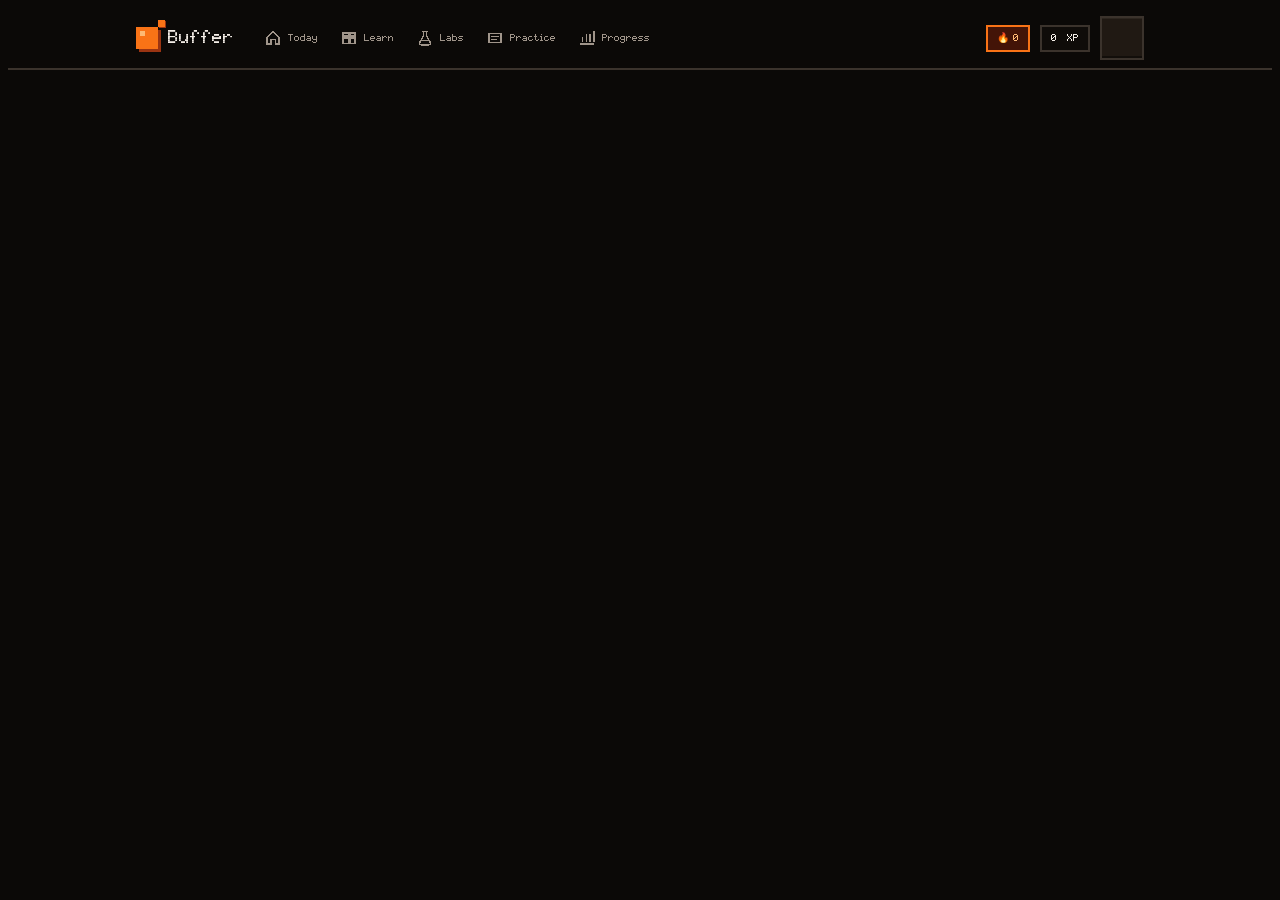
<file: dev/src/shell.html>
<!doctype html>
<meta charset="utf-8">
<meta name="viewport" content="width=device-width,initial-scale=1,viewport-fit=cover">
<title>Buffer Blood Gas Trainer</title>
<script>/* 5.0 (D24): set skin and theme before first paint; applyTheme() repeats this after boot */(function(){var r=document.documentElement,s={};try{s=JSON.parse(localStorage.getItem('buffer.v1')||'{}')||{};}catch(e){}var t=s.theme||'dark';r.setAttribute('data-skin',s.skin==='clinical'?'clinical':'pixel');if(t!=='auto')r.setAttribute('data-theme',t);})();</script>
<script>document.documentElement.lang='en-GB'</script>
<meta name="claude:viewport-fit-sides" content="cover">
<meta name="theme-color" content="#F26A1B">
<link rel="preconnect" href="https://fonts.googleapis.com">
<link rel="preconnect" href="https://fonts.gstatic.com" crossorigin>
<link rel="stylesheet" href="https://fonts.googleapis.com/css2?family=Atkinson+Hyperlegible:ital,wght@0,400;0,700;1,400&family=JetBrains+Mono:wght@500;700&display=swap" media="print" onload="this.media='all'">
<style>
@font-face{font-family:"Orange Pixel";src:url([data-uri]) format("woff");font-weight:400;font-style:normal;font-display:block}

/* Buffer 4 · the Citrus family pixel look (sibling of Kumquat 6 / Mephisto / Orange). Layout: phone = slim top bar + content + 5-tab bottom bar; desktop = top tabs, 1040px column. Palette: pith (pale cream) light / peel (dark ink) dark, orange accent. Display: Orange Pixel bitmap font for headings, numbers, eyebrows and nav; body Atkinson Hyperlegible; mono JetBrains (analyser printout). */
:root{
  --bg:#F3EBDD; --surface:#FBF6EC; --surface-2:#EDE3D0; --surface-3:#E4D8C2; --raise:#FFFDF8; --ink:#1A140E; --fg:#1A140E; --fg2:#3D3328; --muted:#64584B; --line:#CDBFA8; --line-2:#B8A88E;
  /* a11y (D27): --focus ring ≥3:1 on every surface, --field-line input borders ≥3:1, --on-sig text on good/warn/bad fills, --rb-acc accent on the inverted round bar */
  --focus:#B9480A; --field-line:#85786A; --on-sig:#FFFFFF; --rb-acc:#F26A1B;
  --accent:#F26A1B; --accent-2:#D9560C; --accent-ink:#9E3D06; --accent-ink2:#8F3706; --accent-soft:#FBDFC8; --accent-tint:#F9EBDC; --on-accent:#1A0D04; --deep:#9A3412; --hi:#FDBA74;
  --cool:#2F64B5; --cool-soft:#DCE6F8; --good:#256B42; --good-soft:#D8EEDF; --bad:#B3261E; --bad-soft:#F6D9D5; --warn:#7F4F00; --warn-soft:#F6E7C4; --null:#A89C8A;
  --paper:#FFFBF2; --paper-ink:#2A2622; --paper-line:#E2D3BC;
  --b1:#D2452F; --b2:#2F6FD2; --b3:#8A5A2B; --b4:#B07A1B; --b5:#1F8C86; --b6:#6B55C9; --b5-soft:#D9F1EF; --b-acid:#C43B2E; --b-base:#2F6FD2; --rbc:#F2C1B5; --rbc-edge:#C2513A; --h-rest:#F2D3C6;
  --w-chem:#B7791F; --w-phys:#2F64B5; --w-cell:#7A4FB5; --w-gas:#1F7A8C; --w-kid:#2E7D4F; --w-samp:#75685A; --w-dis:#F26A1B; --w-clin:#B3261E;
  --bev:rgba(255,255,255,.75); --bevd:rgba(60,40,20,.14);
  --px:"Orange Pixel",ui-monospace,Menlo,monospace;
  --f-display:var(--px); --f-body:"Atkinson Hyperlegible",system-ui,-apple-system,sans-serif; --f-mono:"JetBrains Mono",ui-monospace,Menlo,monospace;
  --shadow:0 1px 0 var(--bevd);
}
@media (prefers-color-scheme: dark){:root:not([data-theme="light"]){
  --bg:#0B0907; --surface:#16110D; --surface-2:#0F0C09; --surface-3:#231B14; --raise:#201913; --ink:#F3EDE6; --fg:#F3EDE6; --fg2:#DCD2C7; --muted:#A0958A; --line:#3B332C; --line-2:#4D4339;
  --accent:#F97316; --accent-2:#FB923C; --accent-ink:#FDBA74; --accent-ink2:#FDD3A6; --accent-soft:#431407; --accent-tint:#2A1407; --on-accent:#0B0907; --deep:#9A3412; --hi:#FDBA74;
  --cool:#79A6F2; --cool-soft:#1A2A4A; --good:#84CC16; --good-soft:#1C2A0B; --bad:#FF5F4F; --bad-soft:#3F0806; --warn:#E3B860; --warn-soft:#33270B; --null:#5A5047;
  --paper:#1E1813; --paper-ink:#F0E6D8; --paper-line:#3E342A;
  --b1:#FF6B55; --b2:#6AA0FF; --b3:#C9925A; --b4:#E0B24F; --b5:#43C4BC; --b6:#A28FFF; --b5-soft:#163A37; --b-acid:#E8574A; --b-base:#4F88E8; --rbc:#6A3328; --rbc-edge:#E08A74; --h-rest:#4A2C24;
  --w-chem:#E3B860; --w-phys:#79A6F2; --w-cell:#B99BF0; --w-gas:#5CB6C6; --w-kid:#84CC16; --w-samp:#A0958A; --w-dis:#F97316; --w-clin:#FF5F4F;
  --bev:rgba(255,237,213,.06); --bevd:rgba(0,0,0,.45); color-scheme:dark;
  --focus:#F97316; --field-line:#7A6D5E; --on-sig:#0B0907; --rb-acc:#9A3412}}
:root[data-theme="dark"]{
  --bg:#0B0907; --surface:#16110D; --surface-2:#0F0C09; --surface-3:#231B14; --raise:#201913; --ink:#F3EDE6; --fg:#F3EDE6; --fg2:#DCD2C7; --muted:#A0958A; --line:#3B332C; --line-2:#4D4339;
  --accent:#F97316; --accent-2:#FB923C; --accent-ink:#FDBA74; --accent-ink2:#FDD3A6; --accent-soft:#431407; --accent-tint:#2A1407; --on-accent:#0B0907; --deep:#9A3412; --hi:#FDBA74;
  --cool:#79A6F2; --cool-soft:#1A2A4A; --good:#84CC16; --good-soft:#1C2A0B; --bad:#FF5F4F; --bad-soft:#3F0806; --warn:#E3B860; --warn-soft:#33270B; --null:#5A5047;
  --paper:#1E1813; --paper-ink:#F0E6D8; --paper-line:#3E342A;
  --b1:#FF6B55; --b2:#6AA0FF; --b3:#C9925A; --b4:#E0B24F; --b5:#43C4BC; --b6:#A28FFF; --b5-soft:#163A37; --b-acid:#E8574A; --b-base:#4F88E8; --rbc:#6A3328; --rbc-edge:#E08A74; --h-rest:#4A2C24;
  --w-chem:#E3B860; --w-phys:#79A6F2; --w-cell:#B99BF0; --w-gas:#5CB6C6; --w-kid:#84CC16; --w-samp:#A0958A; --w-dis:#F97316; --w-clin:#FF5F4F;
  --bev:rgba(255,237,213,.06); --bevd:rgba(0,0,0,.45); color-scheme:dark;
  --focus:#F97316; --field-line:#7A6D5E; --on-sig:#0B0907; --rb-acc:#9A3412}
*{box-sizing:border-box;border-radius:0!important}
.round,.web-n circle,input[type=radio]{border-radius:50%!important}
[hidden]{display:none!important}
html{-webkit-text-size-adjust:100%}
body{background:var(--bg);color:var(--ink);font-family:var(--f-body);font-size:1rem;line-height:1.5;-webkit-font-smoothing:antialiased}
body::before{content:"";position:fixed;inset:0 0 auto;height:env(safe-area-inset-top,0px);z-index:30;background:var(--bg)}
h1,h2,h3,h4{font-family:var(--px);font-weight:400;line-height:1.25;margin:0;letter-spacing:0;font-synthesis:none;-webkit-font-smoothing:none;text-wrap:balance}
h1{font-size:24px}h2{font-size:18px}h3{font-size:14px}
p{margin:0}a{color:var(--accent-ink)}
button,input,select,textarea{font:inherit;color:inherit}
button{cursor:pointer;-webkit-tap-highlight-color:transparent}
:focus-visible{outline:3px solid var(--focus);outline-offset:2px}
.num,.px{font-family:var(--px);font-variant-numeric:tabular-nums;font-weight:400;-webkit-font-smoothing:none}
.mono{font-family:var(--f-mono)}
.eyebrow{font-family:var(--px);font-size:10px;letter-spacing:0;text-transform:uppercase;color:var(--accent-ink);font-weight:400;-webkit-font-smoothing:none}
.muted{color:var(--muted)}
.note{font-size:.86rem;color:var(--muted);max-width:75ch;margin:0}
.wrap{max-width:1040px;margin:0 auto;padding-left:max(16px,env(safe-area-inset-left,0px));padding-right:max(16px,env(safe-area-inset-right,0px))}
/* notched bevelled card */
.card{background:var(--surface);border:2px solid var(--line);box-shadow:inset 2px 2px 0 var(--bev),inset -2px -2px 0 var(--bevd);padding:16px;min-width:0;--n:3px;clip-path:polygon(0 var(--n),var(--n) var(--n),var(--n) 0,calc(100% - var(--n)) 0,calc(100% - var(--n)) var(--n),100% var(--n),100% calc(100% - var(--n)),calc(100% - var(--n)) calc(100% - var(--n)),calc(100% - var(--n)) 100%,var(--n) 100%,var(--n) calc(100% - var(--n)),0 calc(100% - var(--n)))}
.card.tint{background:var(--accent-tint)}
.card.raised{border-color:var(--accent);box-shadow:5px 5px 0 var(--deep);clip-path:none}
/* header */
header.top{position:sticky;top:env(safe-area-inset-top,0px);z-index:20;background:var(--bg);border-bottom:2px solid var(--line)}
.hrow{display:flex;align-items:center;gap:10px;padding-block:8px}
.brand{display:flex;align-items:center;gap:10px;background:none;border:0;padding:0;font-family:var(--px);font-size:18px;color:var(--ink);-webkit-font-smoothing:none}
.brand .bub{position:relative;width:22px;height:22px;background:var(--accent);box-shadow:3px 3px 0 var(--deep)}
.brand .bub::before{content:"";position:absolute;left:4px;top:4px;width:5px;height:5px;background:var(--hi)}
.brand .bub::after{content:"";position:absolute;right:-7px;top:-7px;width:7px;height:7px;background:var(--accent);box-shadow:1px 1px 0 var(--deep)}
nav.tabs{display:flex;gap:2px;margin-left:10px}
nav.tabs button{border:0;background:none;font-family:var(--px);font-size:10px;padding:8px 10px;color:var(--muted);display:flex;align-items:center;gap:6px;-webkit-font-smoothing:none}
nav.tabs button svg{width:18px;height:18px;fill:none;stroke:currentColor;stroke-width:2;stroke-linecap:square;shape-rendering:crispEdges}
nav.tabs button[aria-current="page"]{background:var(--accent-soft);color:var(--accent-ink);box-shadow:inset 0 3px 0 var(--accent)}
nav.tabs button:hover:not([aria-current="page"]){color:var(--ink)}
.spacer{flex:1}
.chip{display:inline-flex;align-items:center;gap:6px;padding:4px 9px;font-family:var(--px);font-size:10px;background:var(--surface-2);border:2px solid var(--line);white-space:nowrap;color:var(--ink);-webkit-font-smoothing:none}
.chip.hot,.chip.acc{background:var(--accent-soft);border-color:var(--accent);color:var(--accent-ink)}
.chip.good{background:var(--good-soft);border-color:var(--good);color:var(--good)}
.chip.bad{background:var(--bad-soft);border-color:var(--bad);color:var(--bad)}
.iconbtn{display:grid;place-items:center;width:38px;height:38px;border:2px solid var(--line);background:var(--raise);color:var(--ink);box-shadow:inset 0 -2px 0 var(--bevd),inset 0 1px 0 var(--bev)}
.iconbtn svg{width:18px;height:18px}
.iconbtn[aria-current="page"]{background:var(--accent);color:var(--on-accent);border-color:var(--accent)}
@media (max-width:760px){
  nav.tabs{position:fixed;left:0;right:0;bottom:0;margin:0;z-index:25;background:var(--bg);border-top:2px solid var(--line);display:grid;grid-template-columns:repeat(5,1fr);padding:4px max(6px,env(safe-area-inset-right,0px)) calc(4px + env(safe-area-inset-bottom,0px)) max(6px,env(safe-area-inset-left,0px))}
  nav.tabs button{flex-direction:column;gap:3px;text-align:center;padding:7px 2px;font-size:9px;justify-content:center}
  nav.tabs button svg{width:22px;height:22px}
  main{padding-bottom:calc(92px + env(safe-area-inset-bottom,0px))!important}
  body.insession nav.tabs{display:none}
  body.insession main{padding-bottom:calc(30px + env(safe-area-inset-bottom,0px))!important}
  #roundbar{bottom:calc(64px + env(safe-area-inset-bottom,0px))}
  body.insession #roundbar{bottom:0}
  .hrow .chip.xp{display:none}
}
main{padding-block:18px 90px}
section.view{display:flex;flex-direction:column;gap:16px;animation:fadein .18s steps(3)}
@keyframes fadein{from{opacity:0;transform:translateY(4px)}to{opacity:1;transform:none}}
/* buttons */
.btn{display:inline-flex;align-items:center;justify-content:center;gap:8px;padding:10px 16px;font-weight:700;border:2px solid var(--line);background:var(--raise);text-decoration:none;box-shadow:inset 0 -2px 0 var(--bevd),inset 0 1px 0 var(--bev);min-height:44px;color:var(--ink);transition:transform .06s;font-size:.95rem}
.btn:active{transform:translateY(1px)}
.btn.primary{background:var(--accent);border:0;color:var(--on-accent);box-shadow:inset 0 2px 0 var(--hi),inset 0 -3px 0 var(--deep);font-family:var(--px);font-size:12px;-webkit-font-smoothing:none}
.btn.primary:active{box-shadow:inset 0 3px 0 var(--deep)}
.btn.ghost{background:var(--raise)}
.btn.quiet{background:transparent;border-color:transparent;box-shadow:none;color:var(--muted)}
.btn.small{padding:6px 11px;font-size:.86rem;min-height:36px}
.btn.primary.small{font-size:10px}
.btn.big{padding:14px 20px;font-size:13px;min-height:52px}
.btn.danger{color:var(--bad);border-color:var(--bad)}
.btn[disabled]{opacity:.45;cursor:not-allowed;transform:none}
.btn svg{width:18px;height:18px;flex:none}
.btnrow,.row{display:flex;gap:10px;flex-wrap:wrap;align-items:center}
.linkbtn{border:0;background:none;padding:0;color:var(--accent-ink);text-decoration:underline;font:inherit}
.seg{display:inline-flex;gap:0;border:2px solid var(--field-line);background:var(--surface-2);flex-wrap:wrap}
.seg button{border:0;background:none;padding:7px 12px;font-family:var(--px);font-size:10px;color:var(--muted);-webkit-font-smoothing:none}
.seg button[aria-pressed="true"]{background:var(--accent);color:var(--on-accent)}
.grid2{display:grid;grid-template-columns:repeat(2,minmax(0,1fr));gap:14px}
@media (max-width:860px){.grid2{grid-template-columns:minmax(0,1fr)}}
.view-head{display:flex;justify-content:space-between;align-items:flex-end;gap:14px;flex-wrap:wrap}
.view-head .ph{display:flex;flex-direction:column;gap:6px;min-width:0}
.view-head p{color:var(--muted);max-width:62ch}
/* today */
.lvlpill{display:flex;align-items:center;gap:12px;background:var(--surface);border:2px solid var(--line);padding:10px 14px;min-width:230px}
.lvlpill>.num{font-size:22px;color:var(--accent)}
.lvlpill>div{flex:1;display:flex;flex-direction:column;gap:5px}
.lvlpill b{font-family:var(--px);font-weight:400;font-size:12px}
.lvlpill small{color:var(--muted);font-size:10px;font-family:var(--px)}
.xpbar{height:8px;background:var(--surface-2);border:1px solid var(--line);overflow:hidden}
.xpbar i{display:block;height:100%;background:var(--accent);transition:width .6s}
.hero{background:var(--surface);border:2px solid var(--accent);box-shadow:6px 6px 0 var(--deep);padding:18px;display:flex;flex-direction:column;gap:12px}
.hero .eyebrow.tag{display:inline-block;align-self:flex-start;background:var(--accent);color:var(--on-accent);padding:4px 8px 3px}
.hero h2{font-size:20px}
.hero-legs{margin:0;padding:0;list-style:none;display:grid;grid-template-columns:repeat(auto-fit,minmax(220px,1fr));gap:4px 16px;counter-reset:leg}
.hero-legs li{display:flex;justify-content:space-between;gap:8px;font-size:.92rem;padding:4px 0;border-bottom:1px dashed var(--line);counter-increment:leg}
.hero-legs li::before{content:counter(leg,decimal-leading-zero);font-family:var(--px);font-size:10px;color:var(--accent);margin-right:8px;padding-top:3px}
.hero-legs li span{flex:1}.hero-legs small{color:var(--muted)}
.hero-legs li.done span{text-decoration:line-through;color:var(--muted)}
.due{display:flex;align-items:center;gap:12px;background:var(--accent-tint);border:2px solid var(--accent-soft);padding:12px 16px;flex-wrap:wrap}
.due p{flex:1;min-width:180px}
.quick{display:grid;grid-template-columns:repeat(4,1fr);gap:10px}
@media (max-width:560px){.quick{grid-template-columns:repeat(2,1fr)}}
.qk{display:flex;flex-direction:column;align-items:flex-start;gap:2px;text-align:left;padding:12px;border:2px solid var(--line);background:var(--surface);color:inherit;box-shadow:inset 2px 2px 0 var(--bev),inset -2px -2px 0 var(--bevd)}
.qk:hover{border-color:var(--accent)}
.qk b{font-family:var(--px);color:var(--accent);font-size:16px;font-weight:400;-webkit-font-smoothing:none}
.qk span{font-weight:700}.qk small{color:var(--muted);font-size:.78rem}
.hook{display:flex;gap:14px;align-items:flex-start;background:var(--accent-soft);border:2px solid var(--accent);padding:14px 16px}
.hook .tag{font-family:var(--px);font-size:10px;color:var(--accent-ink);white-space:nowrap;padding-top:4px}
.hook p{font-size:1.02rem;font-weight:700}
.gotd{display:grid;grid-template-columns:minmax(0,1fr) minmax(0,1.2fr);gap:14px;align-items:start}
@media (max-width:700px){.gotd{grid-template-columns:minmax(0,1fr)}}
.citrus{display:flex;flex-direction:column;gap:8px}
/* tiles */
.tiles{display:grid;grid-template-columns:repeat(auto-fill,minmax(230px,1fr));gap:10px}
.tile{display:flex;gap:12px;align-items:flex-start;text-align:left;background:var(--surface);border:2px solid var(--line);padding:12px;box-shadow:inset 2px 2px 0 var(--bev),inset -2px -2px 0 var(--bevd);color:inherit;min-width:0}
button.tile:hover,a.tile:hover{border-color:var(--accent)}
.tile.on{border-color:var(--accent);background:var(--accent-tint)}
.mono-mark{flex:none;width:44px;height:44px;display:grid;place-items:center;font-family:var(--px);font-size:11px;background:var(--accent-soft);color:var(--accent-ink);border:2px solid var(--accent);-webkit-font-smoothing:none}
.mono-mark svg{width:22px;height:22px}
.tile b{display:block;font-family:var(--px);font-weight:400;font-size:12px;line-height:1.35;-webkit-font-smoothing:none}
.tile span.d{font-size:.85rem;color:var(--muted);line-height:1.35;display:block;margin-top:3px}
.tile small.meta{display:block;font-family:var(--px);font-size:9px;color:var(--accent-ink);margin-bottom:3px}
.shelf h2{font-size:15px;margin-bottom:10px;display:flex;align-items:baseline;gap:10px;flex-wrap:wrap}
.shelf h2 small{font-family:var(--f-body);font-size:.85rem;color:var(--muted)}
/* mastery */
.mast{display:grid;grid-template-columns:repeat(auto-fill,minmax(155px,1fr));gap:8px}
@media (max-width:520px){.mast{grid-template-columns:repeat(2,minmax(0,1fr))}}
.mt{display:flex;flex-direction:column;gap:5px;padding:9px 10px;background:var(--surface-2);border:2px solid var(--line);text-align:left;color:inherit}
.mt b{font-size:.85rem;line-height:1.25}
.mt .dots{display:flex;gap:3px}
.mt .dots i{height:6px;flex:1;background:var(--line)}
.mt .dots i.on{background:var(--accent)}
.mt small{font-family:var(--px);font-size:9px;color:var(--muted)}
.mt.due{border-color:var(--accent)}
.legend{display:flex;gap:14px;flex-wrap:wrap;font-family:var(--px);font-size:10px;color:var(--muted)}
/* learn */
.method6{display:grid;grid-template-columns:repeat(6,minmax(0,1fr));gap:6px;counter-reset:m}
.method6 div{padding:10px;background:var(--surface-2);border:2px solid var(--line);counter-increment:m;display:flex;flex-direction:column;gap:3px}
.method6 div::before{content:counter(m,decimal-leading-zero);font-family:var(--px);font-size:10px;color:var(--accent)}
.method6 b{font-family:var(--px);font-weight:400;font-size:11px}
.method6 span{font-size:.8rem;color:var(--muted);line-height:1.35}
@media (max-width:900px){.method6{grid-template-columns:repeat(3,minmax(0,1fr))}}
@media (max-width:480px){.method6{grid-template-columns:repeat(2,minmax(0,1fr))}}
.mlist{display:flex;flex-direction:column;gap:8px}
.mrow{background:var(--surface);border:2px solid var(--line)}
.mrow>button.mh{display:grid;grid-template-columns:44px minmax(0,1fr) auto 18px;gap:12px;align-items:center;width:100%;text-align:left;background:none;border:0;padding:12px 14px;color:inherit}
.mrow>button.mh:hover{background:var(--surface-2)}
.mrow .numk{font-family:var(--px);font-size:12px;color:var(--accent-ink);width:44px;height:44px;background:var(--accent-soft);border:2px solid var(--accent);display:grid;place-items:center}
.mrow.done .numk{background:var(--accent);color:var(--on-accent)}
.mrow h3{font-size:13px}
.mrow p{margin:3px 0 0;font-size:.85rem;color:var(--muted)}
.mrow .chev{color:var(--muted);transition:transform .15s}
.mrow[data-open="1"] .chev{transform:rotate(90deg)}
.mrow .prog{font-family:var(--px);font-size:10px;color:var(--muted);white-space:nowrap}
.llist{display:flex;flex-direction:column;border-top:2px solid var(--line)}
.llist button{display:grid;grid-template-columns:22px minmax(0,1fr) auto;gap:12px;align-items:center;text-align:left;background:none;border:0;border-bottom:1px dashed var(--line);padding:10px 14px 10px 70px;font-size:.95rem;color:inherit}
.llist button:last-child{border-bottom:0}
.llist button:hover{background:var(--surface-2)}
.llist .ck{width:20px;height:20px;border:2px solid var(--line-2);display:grid;place-items:center}
.llist .ck.on{background:var(--good);border-color:var(--good);color:var(--on-sig)}
.llist .ck svg{width:12px;height:12px}
.llist small{font-family:var(--px);font-size:9px;color:var(--muted)}
.bossrow{display:flex;gap:10px;align-items:center;flex-wrap:wrap;padding:10px 14px 12px 70px;border-top:1px dashed var(--line)}
@media (max-width:560px){.mrow>button.mh{grid-template-columns:38px minmax(0,1fr) 16px;gap:10px;padding:10px 12px}.mrow .prog{display:none}.mrow .numk{width:38px;height:38px}.llist button,.bossrow{padding-left:58px}}
/* lesson */
.crumbs{display:flex;align-items:center;gap:10px;flex-wrap:wrap}
.crumbs button{border:0;background:none;padding:0;color:var(--muted);font-weight:700}
.crumbs button:hover{color:var(--ink)}
.lprog{height:8px;background:var(--surface-2);border:1px solid var(--line)}
.lprog i{display:block;height:100%;background:var(--accent)}
.lhead{display:flex;flex-direction:column;gap:10px}
.lhead h1{font-size:clamp(20px,3vw,28px)}
.summary{font-size:1.08rem;line-height:1.55;max-width:65ch}
.lgrid{display:grid;grid-template-columns:minmax(0,1.5fr) minmax(0,1fr);gap:14px;align-items:start}
.lgrid > *{min-width:0}
@media (max-width:860px){.lgrid{grid-template-columns:minmax(0,1fr)}}
.prose{max-width:70ch;font-size:1rem;line-height:1.65}
.prose h3{font-size:13px;margin:22px 0 8px;color:var(--accent-ink)}
.prose h3:first-child{margin-top:0}
.prose p,.prose ul,.prose ol{margin:0 0 12px}
.prose ul{padding-left:20px}
.prose li{margin-bottom:5px}
.steps{padding-left:22px}
.steps li{margin-bottom:6px}
.eq{font:600 .95rem/1.5 var(--f-mono);background:var(--surface-2);border:2px solid var(--line);border-left:5px solid var(--accent);padding:10px 14px;margin:0 0 12px;overflow-x:auto}
.tw{overflow-x:auto;margin:0 0 14px;-webkit-overflow-scrolling:touch}
.tbl{border-collapse:collapse;width:100%;font-size:.92rem;min-width:420px}
.tbl th{text-align:left;font-family:var(--px);font-weight:400;font-size:9px;text-transform:uppercase;color:var(--muted);border-bottom:2px solid var(--line);padding:8px 10px 6px}
.tbl td{border-bottom:1px dashed var(--line);padding:8px 10px;vertical-align:top}
.tbl tr:last-child td{border-bottom:0}
.side{display:flex;flex-direction:column;gap:14px}
@media (min-width:861px){.side{position:sticky;top:calc(env(safe-area-inset-top,0px) + 70px)}}
.keys{display:flex;flex-direction:column;gap:6px;margin:0}
.keys div{display:flex;flex-direction:column;gap:2px;padding:8px 10px;background:var(--surface-2);border:2px solid var(--line)}
.keys dt{font-family:var(--px);font-size:9px;color:var(--muted)}
.keys dd{margin:0;font:600 .95rem var(--f-mono);font-variant-numeric:tabular-nums}
.pearl{background:var(--accent-soft);border-color:var(--accent)}
.pearl p{font-weight:700;font-size:1.02rem;line-height:1.45}
.pager{display:flex;justify-content:space-between;gap:10px;flex-wrap:wrap}
/* questions */
.qs{display:flex;flex-direction:column;gap:18px}
.qitem{display:flex;flex-direction:column;gap:10px}
.qitem>p:not(.why){font-weight:700}
.opts{display:grid;grid-template-columns:repeat(2,minmax(0,1fr));gap:8px}
.opts.done{grid-template-columns:minmax(0,1fr)}
.opt{position:relative;display:flex;gap:10px;align-items:center;text-align:left;border:2px solid var(--line);background:var(--raise);padding:11px 13px;font-size:.96rem;min-width:0;color:var(--ink);box-shadow:inset 0 -2px 0 var(--bevd);transition:transform .06s}
.opt kbd{font-family:var(--px);font-size:9px;border:2px solid var(--line);padding:2px 5px;color:var(--muted);background:var(--surface-2);flex:none}
.opt span{min-width:0;overflow-wrap:anywhere}
.opt:hover:not([disabled]){border-color:var(--accent)}
.opt:active:not([disabled]){transform:translateY(1px)}
.opt.right{border-color:var(--good);background:var(--good-soft)}
.opt.wrong{border-color:var(--bad);background:var(--bad-soft);animation:shake .25s steps(4)}
.opt.right kbd{color:var(--good);border-color:var(--good)}.opt.wrong kbd{color:var(--bad);border-color:var(--bad)}
.opt[disabled]{cursor:default}
.opt[disabled]:not(.right):not(.wrong){opacity:.6}
@keyframes shake{25%{transform:translateX(-3px)}75%{transform:translateX(3px)}}
.why{font-size:.94rem;padding:10px 12px;background:var(--surface-2);border:2px solid var(--line);border-left-width:5px;overflow-wrap:anywhere}
.why.ok{border-left-color:var(--good)}.why.no{border-left-color:var(--bad)}
@media (max-width:560px){.opts{grid-template-columns:minmax(0,1fr)}}
.autopsy{display:flex;gap:6px;flex-wrap:wrap;align-items:center}
.autopsy>span{font-family:var(--px);font-size:9px;color:var(--muted)}
.autopsy button{border:2px dashed var(--line-2);background:none;padding:5px 9px;font-size:.82rem;font-weight:700;color:var(--fg2)}
.autopsy button.on{border-style:solid;border-color:var(--accent);background:var(--accent-soft);color:var(--accent-ink)}
/* widgets */
.wcard{display:flex;flex-direction:column;gap:10px}
.wt{font-size:14px}
.wbox{display:flex;flex-direction:column;gap:14px}
.ctrls{display:grid;grid-template-columns:repeat(auto-fill,minmax(180px,1fr));gap:12px 18px}
.ctrl{display:flex;flex-direction:column;gap:6px;min-width:0}
.ctrl label{display:flex;justify-content:space-between;gap:8px;font-weight:700;font-size:.85rem;color:var(--fg2)}
.ctrl label output{font-family:var(--px);color:var(--accent-ink);font-size:12px;font-weight:400}
.ctrl select,.ctrl input[type=number],.ctrl input[type=text],textarea.inp,.inp{border:2px solid var(--field-line);background:var(--raise);padding:9px 11px;font:500 .95rem var(--f-mono);color:var(--ink);width:100%;min-width:0}
.ctrl input:focus,.ctrl select:focus,textarea.inp:focus,.inp:focus{border-color:var(--accent)}
.ctrl input:focus-visible,.ctrl select:focus-visible,textarea.inp:focus-visible,.inp:focus-visible,.fld input:focus-visible,.fld textarea:focus-visible,.srow select:focus-visible,.srow input:focus-visible{outline:3px solid var(--focus);outline-offset:1px}
input[type=range]{-webkit-appearance:none;appearance:none;width:100%;height:30px;background:transparent;cursor:pointer}
input[type=range]::-webkit-slider-runnable-track{height:8px;background:var(--surface-2);border:2px solid var(--field-line)}
input[type=range]::-moz-range-track{height:8px;background:var(--surface-2);border:2px solid var(--field-line)}
input[type=range]::-webkit-slider-thumb{-webkit-appearance:none;width:22px;height:22px;background:var(--accent);margin-top:-9px;border:2px solid var(--deep);box-shadow:2px 2px 0 var(--deep)}
input[type=range]::-moz-range-thumb{width:18px;height:18px;background:var(--accent);border:2px solid var(--deep)}
.readout{display:grid;grid-template-columns:repeat(auto-fill,minmax(120px,1fr));gap:8px}
.ro{padding:9px 11px;background:var(--surface-2);border:2px solid var(--line);min-width:0}
.ro.wide{grid-column:span 2}
.ro small{display:block;font-family:var(--px);font-size:9px;color:var(--muted);text-transform:uppercase}
.ro b{font-family:var(--px);font-weight:400;font-size:16px;font-variant-numeric:tabular-nums;overflow-wrap:anywhere;-webkit-font-smoothing:none}
.verdict-line{font-weight:700}
.cvwrap{min-width:0}
canvas{display:block;max-width:100%}
.tool{border:2px solid var(--line);background:var(--raise);padding:6px 10px;font-family:var(--px);font-size:10px;color:var(--ink);-webkit-font-smoothing:none}
.tool[aria-pressed="true"]{background:var(--accent);border-color:var(--accent);color:var(--on-accent)}
.look{list-style:none;margin:0;padding:0;display:flex;flex-direction:column;gap:6px;counter-reset:lk}
.look li{display:grid;grid-template-columns:24px 1fr;gap:8px;line-height:1.45;counter-increment:lk;font-size:.92rem}
.look li::before{content:counter(lk);font-family:var(--px);font-size:10px;line-height:20px;text-align:center;width:20px;height:20px;background:var(--accent-soft);color:var(--accent-ink);border:1px solid var(--accent)}
.labgrid{display:grid;grid-template-columns:repeat(auto-fill,minmax(min(100%,500px),1fr));gap:14px}
.mlegend{display:flex;flex-wrap:wrap;gap:6px 12px;margin-top:8px;font-family:var(--px);font-size:9px;color:var(--muted)}
.mlegend span{display:inline-flex;align-items:center;gap:5px}
.mlegend i{width:10px;height:10px;opacity:.6}
/* analyser printout */
.slip{background:var(--paper);color:var(--paper-ink);border:2px solid var(--paper-line);padding:14px 16px 12px;font:500 .9rem/1.5 var(--f-mono);font-variant-numeric:tabular-nums;position:relative;box-shadow:3px 3px 0 var(--bevd)}
.slip::after{content:"";position:absolute;left:0;right:0;bottom:-8px;height:6px;background:linear-gradient(90deg,var(--paper) 50%,transparent 50%) 0 0/12px 6px repeat-x}
.slip .sh{display:flex;justify-content:space-between;gap:8px;font-family:var(--px);font-size:9px;text-transform:uppercase;border-bottom:2px dashed var(--paper-line);padding-bottom:6px;margin-bottom:6px;opacity:.9}
.slip table{width:100%;border-collapse:collapse}
.slip td{padding:1px 0}
.slip td:nth-child(2){text-align:right;font-weight:700}
.slip td:nth-child(3){padding-left:8px;opacity:.7;font-size:.78rem}
.slip td:nth-child(4){text-align:right;font-size:.72rem;opacity:.65;padding-left:6px}
.slip .fl{color:var(--bad);font-weight:700}
.slip .sep td{border-top:2px dashed var(--paper-line);padding-top:4px}
.slip.big{font-size:1.06rem}
.slip.ven{background-image:repeating-linear-gradient(135deg,transparent 0 14px,color-mix(in srgb,var(--b2) 7%,transparent) 14px 16px)}
/* session */
.sbar{position:sticky;top:calc(env(safe-area-inset-top,0px) + 56px);z-index:15;display:grid;grid-template-columns:auto minmax(0,1fr) auto;gap:12px;align-items:center;padding:8px 0;background:var(--bg)}
.sprog,.pips{display:flex;gap:3px;height:10px}
.sprog i,.pips i{flex:1;background:var(--surface-2);border:1px solid var(--line)}
.sprog i.k,.pips i.ok{background:var(--good);border-color:var(--good)}.sprog i.x,.pips i.no{background:var(--bad);border-color:var(--bad)}.sprog i.cur,.pips i.cur{background:var(--accent);border-color:var(--accent)}
.sbar .stxt{font-family:var(--px);font-size:10px;color:var(--muted);white-space:nowrap}
.sbar b{font-family:var(--px);font-size:11px;font-weight:400}
.dgrid{display:grid;grid-template-columns:minmax(0,.85fr) minmax(0,1.15fr);gap:14px;align-items:start}
.dgrid>*{min-width:0}
@media (max-width:860px){.dgrid{grid-template-columns:minmax(0,1fr)}}
@media (min-width:861px){.stick{position:sticky;top:calc(env(safe-area-inset-top,0px) + 110px)}}
.vig{font-size:1.04rem;line-height:1.5}
.qblock{display:flex;flex-direction:column;gap:10px}
.qblock h3{font-family:var(--f-body);font-weight:700;font-size:1rem;display:flex;gap:9px;align-items:baseline;-webkit-font-smoothing:antialiased}
.qn{font-family:var(--px);font-size:10px;line-height:20px;min-width:22px;height:22px;text-align:center;background:var(--accent-soft);color:var(--accent-ink);border:1px solid var(--accent);flex:none}
.qblock.done .qn{background:var(--good);color:var(--on-sig);border-color:var(--good)}.qblock.miss .qn{background:var(--bad);color:var(--on-sig);border-color:var(--bad)}
.hint{display:flex;gap:8px;align-items:flex-start;font-size:.9rem;padding:9px 12px;background:var(--warn-soft);border:2px solid var(--warn)}
.hint b{font-family:var(--px);font-size:9px;font-weight:400;color:var(--warn);white-space:nowrap;padding-top:3px}
.hintbtn{border:2px dashed var(--line-2);background:none;padding:5px 10px;font-family:var(--px);font-size:9px;color:var(--muted);align-self:flex-start}
.conf{display:flex;gap:8px;flex-wrap:wrap;align-items:center;font-family:var(--px);font-size:9px;color:var(--muted)}
.fb{display:flex;flex-direction:column;gap:12px;padding:16px;border:2px solid var(--line);background:var(--surface)}
.fb.ok{border-color:var(--good)}.fb.no{border-color:var(--bad)}
.verdict{display:flex;align-items:center;gap:10px;font-family:var(--px);font-size:14px;-webkit-font-smoothing:none}
.verdict i{width:28px;height:28px;display:grid;place-items:center;font-style:normal;font-family:var(--px);font-size:13px;color:var(--on-sig);flex:none}
.fb.ok .verdict i{background:var(--good)} .fb.no .verdict i{background:var(--bad)}
.stepl{list-style:none;margin:0;padding:0;display:flex;flex-direction:column;gap:6px}
.stepl li{display:grid;grid-template-columns:28px minmax(0,1fr);gap:4px 10px;padding:10px 12px;background:var(--surface-2);border:2px solid var(--line)}
.stepl li>i{grid-row:span 2;font-family:var(--px);font-size:11px;line-height:24px;font-style:normal;text-align:center;width:26px;height:26px;background:var(--line);color:var(--ink)}
.stepl li.ok>i{background:var(--good);color:var(--on-sig)}.stepl li.warn>i{background:var(--warn);color:var(--on-sig)}.stepl li.bad>i{background:var(--bad);color:var(--on-sig)}
/* not colour alone (D27): a mark after the step number, with a spoken word */
.stepl li.ok>i,.stepl li.warn>i,.stepl li.bad>i{width:auto;min-width:26px;padding:0 3px;white-space:nowrap}
.stepl li.ok>i::after{content:"✓"/" ok"}.stepl li.warn>i::after{content:"!"/" check"}.stepl li.bad>i::after{content:"✗"/" problem"}
.stepl li b{font-weight:700;font-size:.95rem}
.stepl li b small{font-family:var(--px);font-weight:400;font-size:9px;color:var(--muted);text-transform:uppercase;display:block}
.stepl li p{font-size:.88rem;color:var(--muted);overflow-wrap:anywhere}
.unsure{padding:10px 12px;background:var(--warn-soft);border:2px solid var(--warn)}
.causes{margin:0;padding-left:18px;display:flex;flex-direction:column;gap:4px;font-size:.92rem}
.bigread{font-family:var(--px);font-size:clamp(16px,2.4vw,22px);line-height:1.3;-webkit-font-smoothing:none}
.line{font:500 .82rem/1.5 var(--f-mono);background:var(--surface-2);border:2px solid var(--line);padding:10px 12px;overflow-wrap:anywhere}
.timer{font-family:var(--px);font-size:18px}
.rgrid{display:grid;grid-template-columns:minmax(0,1fr) minmax(0,1fr);gap:14px;align-items:start}
@media (max-width:760px){.rgrid{grid-template-columns:minmax(0,1fr)}}
.ropts{display:flex;flex-direction:column;gap:8px}
.ropts .opt{padding:14px;font-size:1rem}
.flash-ok{animation:fok .4s steps(4)}.flash-no{animation:fno .4s steps(4)}
@keyframes fok{from{box-shadow:0 0 0 5px var(--good)}to{box-shadow:0 0 0 0 transparent}}
@keyframes fno{from{box-shadow:0 0 0 5px var(--bad)}to{box-shadow:0 0 0 0 transparent}}
.fitgrid{display:grid;grid-template-columns:repeat(auto-fill,minmax(min(100%,240px),1fr));gap:10px}
.fitc{display:flex;flex-direction:column;gap:10px;padding:12px;text-align:left;color:inherit}
.fitc .slip{font-size:.8rem;padding:10px 10px 8px}
.fitc .slip td:nth-child(4){display:none}
.fitc:hover{border-color:var(--accent)}
.fitc.right{border-color:var(--good);background:var(--good-soft)}.fitc.wrong{border-color:var(--bad);background:var(--bad-soft)}
.gymq{font-family:var(--px);font-size:clamp(15px,2.6vw,20px);line-height:1.45;-webkit-font-smoothing:none}
/* summary */
.sumhead{display:grid;grid-template-columns:auto minmax(0,1fr);gap:20px;align-items:center}
.bigscore{display:grid;place-items:center;width:110px;height:110px;border:4px solid var(--accent);background:var(--accent-tint);box-shadow:5px 5px 0 var(--deep);text-align:center}
.bigscore b{font-family:var(--px);font-size:26px;font-weight:400;display:block}
.bigscore small{font-family:var(--px);font-size:10px;color:var(--muted)}
.stats{display:flex;gap:20px;flex-wrap:wrap}
.stats div{display:flex;flex-direction:column}
.stats b{font-family:var(--px);font-weight:400;font-size:18px;font-variant-numeric:tabular-nums}
.stats small{font-family:var(--px);font-size:9px;color:var(--muted);text-transform:uppercase}
.slips{display:flex;flex-direction:column;gap:7px}
.sb{display:grid;grid-template-columns:140px minmax(0,1fr) 44px 40px;gap:10px;align-items:center;font-size:.88rem}
.sb b{font-family:var(--px);font-weight:400;font-size:11px;text-align:right}.sb small{font-family:var(--px);font-size:9px;color:var(--muted);text-align:right}
.bar{height:10px;background:var(--surface-2);border:1px solid var(--line);overflow:hidden}
.bar i{display:block;height:100%;background:var(--accent);transition:width .5s}
@media (max-width:480px){.sb{grid-template-columns:100px minmax(0,1fr) 38px 30px}}
.caselist{display:flex;flex-direction:column;gap:5px}
.caselist div{display:grid;grid-template-columns:14px minmax(0,1fr) auto;gap:10px;align-items:center;font-size:.92rem;padding:7px 10px;background:var(--surface-2);border:1px solid var(--line)}
.caselist .d{width:10px;height:10px;background:var(--good)}.caselist .d.x{background:var(--bad)}
.caselist small{font-family:var(--px);font-size:9px;color:var(--muted)}
div.spark{display:flex;gap:3px;align-items:flex-end;height:44px}
div.spark i{flex:1;max-width:12px;background:var(--line)}
div.spark i.k{background:var(--good)}div.spark i.x{background:var(--bad)}
#confetti{position:fixed;inset:0;pointer-events:none;z-index:60;width:100%;height:100%}
/* interpret */
.igrid{display:grid;grid-template-columns:minmax(0,.9fr) minmax(0,1.1fr);gap:14px;align-items:start}
.igrid>*{min-width:0}
@media (max-width:900px){.igrid{grid-template-columns:minmax(0,1fr)}}
.fset{display:flex;flex-direction:column;gap:12px}
.fset h3{font-size:10px;color:var(--muted);text-transform:uppercase}
.ctrls.tight{grid-template-columns:repeat(auto-fill,minmax(112px,1fr));gap:10px 12px}
.ctrl input.filled{border-color:var(--accent);background:var(--accent-tint)}
textarea.inp{min-height:84px;font-size:.82rem;resize:vertical}
.refc{border-color:var(--accent);background:var(--accent-tint)}
details>summary{cursor:pointer;list-style:none}details>summary::-webkit-details-marker{display:none}
details>summary .eyebrow::after,details>summary.eyebrow::after{content:" ▸"}details[open]>summary .eyebrow::after,details[open]>summary.eyebrow::after{content:" ▾"}
.formulas .tbl td{font-size:.84rem}
/* settings */
.srow{display:flex;justify-content:space-between;align-items:center;gap:14px;flex-wrap:wrap;padding:12px 0;border-bottom:1px dashed var(--line)}
.srow:last-child{border-bottom:0}
.srow>div:first-child{display:flex;flex-direction:column;gap:2px;min-width:0;flex:1 1 220px}
.srow b{font-weight:700}
.srow span{font-size:.85rem;color:var(--muted)}
.srow select,.srow input[type=number],.srow input[type=text]{border:2px solid var(--field-line);background:var(--raise);padding:8px 10px;font:500 .9rem var(--f-mono);color:var(--ink);max-width:100%}
.srow .slide{flex:1 1 220px;display:flex;align-items:center;gap:10px}
.srow .slide output{font-family:var(--px);font-size:12px;color:var(--accent-ink);min-width:44px;text-align:right}
.res{display:grid;grid-template-columns:repeat(auto-fill,minmax(240px,1fr));gap:10px}
.res a{display:flex;flex-direction:column;gap:5px;text-decoration:none;color:var(--ink)}
.res a:hover{border-color:var(--accent)}
.res h3{font-size:12px}
.res p{font-size:.85rem;color:var(--muted)}
.res small{font-family:var(--px);font-size:9px;color:var(--accent-ink)}
textarea.copy{width:100%;min-height:90px;font:.75rem var(--f-mono);border:2px solid var(--line);background:var(--surface-2);color:var(--ink);padding:8px}
.g-status{display:flex;gap:12px;align-items:center;padding:12px;border:2px solid var(--line);background:var(--surface-2)}
.g-status.on{border-color:var(--good);background:var(--good-soft)}
.g-dot{width:12px;height:12px;background:var(--null);flex:none}
.g-status.on .g-dot{background:var(--good)}
.g-status b{display:block}.g-status small{color:var(--muted)}
.adv summary{font-family:var(--px);font-size:10px;color:var(--muted)}
/* concept web */
.web-wrap{padding:6px;overflow:auto}
.web-svg{width:100%;min-width:760px;height:auto;display:block;font-family:var(--f-body)}
.web-n{cursor:pointer}
.web-n.dim{opacity:.32}
.web-el{paint-order:stroke;stroke:var(--surface);stroke-width:4px}
.web-legend{display:flex;flex-wrap:wrap;gap:6px 14px;font-size:.82rem;margin-top:8px}
.web-legend i{display:inline-block;width:12px;height:12px;margin-right:5px;vertical-align:-1px}
.web-links{display:grid;grid-template-columns:repeat(auto-fill,minmax(210px,1fr));gap:6px;margin:8px 0}
.web-link{display:flex;flex-direction:column;align-items:flex-start;text-align:left;padding:8px 10px;border:2px solid var(--line);background:var(--surface-2);color:inherit}
.web-link b{font-family:var(--px);font-size:10px;font-weight:400}.web-link span{font-size:.8rem;color:var(--muted)}
.web-link:hover{border-color:var(--accent)}
/* teach + estimate + scenarios */
.tb-text{border:2px solid var(--field-line);background:var(--raise);padding:10px 12px;width:100%;font-family:var(--f-body);font-size:1rem;line-height:1.5;resize:vertical;min-height:140px;color:var(--ink)}
.tb-echo{white-space:pre-wrap;line-height:1.55;font-style:italic}
.tb-rub{display:flex;gap:12px;align-items:flex-start;padding:10px 12px;border:2px solid var(--line);background:var(--surface-2);cursor:pointer}
.tb-rub.on{border-color:var(--good);background:var(--good-soft)}
.tb-rub input{width:22px;height:22px;accent-color:var(--good);flex:none;margin-top:2px}
.est-track{position:relative;height:16px;background:var(--surface-2);border:2px solid var(--line)}
.est-track i{position:absolute;top:-6px;width:6px;height:24px;transform:translateX(-50%)}
.est-you{background:var(--accent)}.est-ans{background:var(--good)}.est-band{position:absolute;top:0;bottom:0;background:var(--good-soft)}
.est-lab{display:flex;justify-content:space-between;font-family:var(--px);font-size:10px;color:var(--muted);margin-top:6px}
.headline{font-size:1.1rem;line-height:1.5}
.ask{font-family:var(--px);font-size:12px;color:var(--accent-ink);-webkit-font-smoothing:none}
.scn-log{display:flex;flex-direction:column;gap:6px}
.scn-log div{padding:8px 10px;border-left:4px solid var(--line);background:var(--surface-2);font-size:.9rem}
.scn-log div.bad{border-left-color:var(--bad)}.scn-log div.good{border-left-color:var(--good)}
.scn-step{display:flex;flex-direction:column;gap:12px}
.scn-step .p{font-size:1.04rem;line-height:1.55}
.scn-opts{display:flex;flex-direction:column;gap:8px}
/* flash */
.flashwrap{display:flex;flex-direction:column;align-items:center;gap:14px}
.flashcard{width:min(100%,520px);min-height:230px;display:flex;flex-direction:column;justify-content:center;gap:10px;padding:22px;background:var(--surface);border:2px solid var(--accent);box-shadow:6px 6px 0 var(--deep);text-align:center;touch-action:pan-y;user-select:none;position:relative;cursor:pointer;transition:transform .12s}
.flashcard .fq{font-family:var(--px);font-size:14px;line-height:1.5;-webkit-font-smoothing:none}
.flashcard .fa{font:700 1.15rem/1.45 var(--f-mono)}
.flashcard small{color:var(--muted)}
.flashcard[data-swipe]::after{content:attr(data-swipe);position:absolute;top:10px;left:50%;transform:translateX(-50%);font-family:var(--px);font-size:11px;background:var(--ink);color:var(--bg);padding:4px 8px}
/* progress */
.badges{display:grid;grid-template-columns:repeat(auto-fill,minmax(150px,1fr));gap:8px}
.badge-tile{display:flex;flex-direction:column;gap:3px;padding:10px;border:2px solid var(--line);color:var(--muted);background:var(--surface-2)}
.badge-tile b{font-family:var(--px);font-size:10px;font-weight:400}
.badge-tile small{font-size:.78rem}
.badge-tile.won{border-color:var(--good);color:var(--good);background:var(--good-soft)}
.heat{display:grid;grid-template-columns:repeat(14,1fr);gap:3px;max-width:560px}
.heat i{aspect-ratio:1;background:var(--surface-2);border:1px solid var(--line)}
.heat i.l1{background:var(--accent-soft)}.heat i.l2{background:var(--hi)}.heat i.l3{background:var(--accent)}.heat i.t{outline:2px solid var(--ink)}
/* hand kit */
.hintbubble{position:fixed;z-index:80;max-width:270px;background:var(--ink);color:var(--bg);padding:10px 12px;font-size:.84rem;line-height:1.35;transform:translateY(-100%) scale(.95);opacity:0;pointer-events:none;transition:opacity .15s,transform .15s;border:2px solid var(--accent)}
.hintbubble.on{opacity:1;transform:translateY(-100%) scale(1)}
.hintbubble b{display:block;color:var(--accent);margin-bottom:2px;font-family:var(--px);font-size:10px;font-weight:400}
.held{transform:scale(.97);transition:transform .15s}
.sheet-scrim{position:fixed;inset:0;background:rgba(0,0,0,.45);z-index:70;display:flex;align-items:flex-end;justify-content:center;opacity:0;transition:opacity .2s}
.sheet-scrim.on{opacity:1}
.sheet{background:var(--surface);color:var(--ink);width:100%;max-width:520px;border:2px solid var(--line);border-bottom:0;padding:10px 16px calc(14px + env(safe-area-inset-bottom,0px));display:flex;flex-direction:column;gap:6px;transform:translateY(30px);transition:transform .2s;touch-action:pan-y}
.sheet-scrim.on .sheet{transform:none}
.sheet-grab{width:40px;height:4px;background:var(--line);margin:0 auto 6px}
.sheet>b{font-family:var(--px);font-size:10px;padding:4px 0 6px;color:var(--muted);font-weight:400}
.sheet-btn{text-align:left;padding:13px 12px;border:2px solid var(--line);background:var(--surface-2);font-weight:700;font-size:1rem;color:inherit}
.sheet-btn.cancel{background:none;border-color:transparent;color:var(--muted);text-align:center;margin-top:4px}
/* round bar + toast */
#roundbar{position:fixed;left:0;right:0;bottom:0;z-index:24;background:var(--ink);color:var(--bg);border-top:2px solid var(--accent)}
.rb-in{max-width:1040px;margin:0 auto;display:flex;align-items:center;gap:10px;padding:8px max(16px,env(safe-area-inset-right,0px)) calc(8px + env(safe-area-inset-bottom,0px)) max(16px,env(safe-area-inset-left,0px));flex-wrap:wrap}
.rb-in .eyebrow{color:var(--rb-acc)}.rb-in b{flex:1;min-width:140px;font-size:.9rem}
.rb-in .pips{max-width:160px;flex:1 0 100px}
.rb-in .btn{background:var(--raise);color:var(--ink);min-height:34px;padding:5px 10px}
body.inround main{padding-bottom:150px}
#toasts{position:fixed;left:50%;transform:translateX(-50%);bottom:calc(24px + env(safe-area-inset-bottom,0px));z-index:75;display:flex;flex-direction:column;gap:8px;width:min(92vw,440px);pointer-events:none}
@media (max-width:760px){#toasts{bottom:calc(84px + env(safe-area-inset-bottom,0px))}}
body.inround #toasts{bottom:calc(84px + env(safe-area-inset-bottom,0px))}
@media (max-width:760px){body.inround:not(.insession) #toasts{bottom:calc(150px + env(safe-area-inset-bottom,0px))}}
body.inround main.wrap{padding-bottom:90px}
.toast{pointer-events:auto;background:var(--ink);color:var(--bg);padding:11px 16px;font-weight:700;border:2px solid var(--accent);animation:fadein .2s steps(3)}
.toast.bad{border-color:var(--bad)}.toast.good{border-color:var(--good)}
.crash{border-color:var(--bad);background:var(--bad-soft)}
.empty{display:flex;flex-direction:column;gap:8px;align-items:flex-start;padding:18px;border:2px dashed var(--line-2);color:var(--muted)}
.pocket{columns:2 320px;column-gap:14px}
.pocket .card{break-inside:avoid;margin-bottom:14px}
@media (prefers-reduced-motion: reduce){*{animation:none!important;transition:none!important}}

/* v4 additions: labs tools, settings, pocket, print */
.labgrid.one{grid-template-columns:minmax(0,1fr)}
.card.set{display:flex;flex-direction:column;gap:6px}
#google-root{margin:14px 0}
.ucv{display:grid;gap:10px}
.urow{display:grid;grid-template-columns:minmax(110px,1fr) minmax(0,1.2fr) auto minmax(0,1.2fr);gap:10px;align-items:end}
.urow>b{align-self:center;font-size:.9rem}
.urow .eq{align-self:end;font-family:var(--f-mono);color:var(--accent-ink);background:none;border:0;margin:0;padding:0 2px 10px;font-size:1.1rem;line-height:1;overflow:visible}
@media (max-width:560px){.urow{grid-template-columns:minmax(0,1fr) auto minmax(0,1fr)}.urow>b{grid-column:1/-1}}
ul.tight,ol.tight{margin:6px 0 0;padding-left:20px;display:grid;gap:6px;font-size:.92rem;line-height:1.45}
.pocket{display:grid;grid-template-columns:repeat(auto-fill,minmax(min(100%,420px),1fr));gap:14px}
.pocket .tbl{width:100%;min-width:0;table-layout:fixed}.pocket .tbl td,.pocket .tbl th{font-size:.86rem;white-space:normal;overflow-wrap:anywhere}
#citrus-line:empty{display:none}
.flashcard{touch-action:pan-y;transition:transform .15s}
@media print{header.top,nav.tabs,#roundbar,#toasts,.noprint,.crumbs,.view-head{display:none!important}body{background:#fff;color:#000}.card{box-shadow:none!important;break-inside:avoid;border:1px solid #999!important}.wrap{padding:0;max-width:none}}

/* 4.1: 44px touch targets */
.iconbtn{width:44px;height:44px}
.btn.small,.sbar .btn,.sbar .iconbtn,nav.tabs button,.chip.btn,.llist button{min-height:44px}
.sbar #sExit,.sbar .iconbtn{min-width:44px}
.brand{min-height:44px;display:inline-flex;align-items:center}

/* 4.2: Quiet mode + clinical skin */
body.quiet #hdr-xp,body.quiet .lvlpill,body.quiet .gamey{display:none!important}
html[data-skin="clinical"]{--px:"Atkinson Hyperlegible",system-ui,-apple-system,sans-serif}
html[data-skin="clinical"] *{-webkit-font-smoothing:antialiased!important}
html[data-skin="clinical"] .round,html[data-skin="clinical"] .web-n circle{border-radius:50%!important}
html[data-skin="clinical"] .card,html[data-skin="clinical"] .btn,html[data-skin="clinical"] .chip,html[data-skin="clinical"] .iconbtn,html[data-skin="clinical"] .tile,html[data-skin="clinical"] .opt{clip-path:none!important;box-shadow:none!important;border-width:1px}
html[data-skin="clinical"] .card.raised{box-shadow:0 2px 10px rgba(0,0,0,.18)!important}
html[data-skin="clinical"] h1,html[data-skin="clinical"] h2,html[data-skin="clinical"] h3{font-weight:700;letter-spacing:-.005em}
html[data-skin="clinical"] .btn.primary{box-shadow:none;font-weight:700}
.sheet{max-height:86vh;overflow:auto}
/* 4.3 */
.nextc{display:grid;gap:10px}.nextc details{border-top:1px solid var(--line);padding-top:8px}.nextc summary{cursor:pointer;min-height:44px;display:flex;align-items:center}
.nextc h4,.weekc h4{margin:10px 0 4px;font-size:.78rem;letter-spacing:.06em;text-transform:uppercase;color:var(--muted)}
.nx{margin:0;padding-left:1.1em;display:grid;gap:3px}.nx li{line-height:1.4}
.srcl{margin:6px 0 0;padding-left:1.3em;font-size:.82rem;color:var(--muted);display:grid;gap:4px}
.teachonly,.teachbar{font-size:.8rem;color:var(--muted);border-left:3px solid var(--accent);padding:6px 10px;margin:0;background:var(--accent-soft)}
.teachbar{margin:0 0 14px}
.privacy{font-size:.86rem;margin:0 0 12px;padding:8px 10px;border:1px dashed var(--accent);background:var(--accent-soft)}
.warnline{color:var(--bad);font-size:.85rem;min-height:1.2em;margin:4px 0}
.fld{display:grid;gap:4px;margin:8px 0}.fld span{font-size:.85rem;color:var(--muted)}.fld input,.fld textarea{font:inherit;padding:10px;border:2px solid var(--field-line);background:var(--bg);color:var(--ink);min-height:44px;width:100%;box-sizing:border-box}
.trend{display:grid;gap:8px;margin-top:10px}.trow{display:grid;grid-template-columns:minmax(110px,1fr) 2fr;gap:10px;align-items:center}.trow small{display:block;color:var(--muted);font-family:var(--f-mono);font-size:.78rem}
svg.spark{width:100%;height:56px}.tband{fill:var(--good-soft)}.tline{fill:none;stroke:var(--accent);stroke-width:2.5}.tdot{fill:var(--accent)}
.tlist{font-size:.84rem;margin:10px 0 6px;padding-left:1.3em;display:grid;gap:3px}
.loglist{display:grid;gap:10px;margin-top:12px}.logi{display:grid;gap:6px}
.seg.wrap{flex-wrap:wrap;max-width:none;margin:0;padding:0}
@media (max-width:520px){.trow{grid-template-columns:1fr}}
/* 4.4 */
.kst b{font-size:1rem;line-height:1.3}.davsteps{display:grid;gap:4px;padding-left:1.3em;margin:8px 0}.davsteps li{opacity:.55}.davsteps li.on,.davsteps.on li{opacity:1}
.spcard{display:grid;gap:14px}.spbar{height:8px;background:var(--line);overflow:hidden}.spbar i{display:block;height:100%;width:100%;background:var(--accent);transition:width .05s linear}
.spgas{display:grid;grid-template-columns:repeat(auto-fit,minmax(88px,1fr));gap:8px}.spgas div{border:2px solid var(--line);padding:8px 10px;display:grid}.spgas small{color:var(--muted);font-size:.78rem}.spgas small i{font-style:normal;opacity:.75}.spgas b{font-family:var(--f-mono);font-size:1.35rem}
.sphidden{min-height:120px;display:grid;place-items:center;border:2px dashed var(--line);color:var(--muted)}
.spopts{display:grid;grid-template-columns:1fr 1fr;gap:8px}.spopts.long{grid-template-columns:1fr}.spo{min-height:52px;text-align:left;justify-content:flex-start;white-space:normal;line-height:1.3}
.spo.right{outline:3px solid var(--good)}.spo.wrong{outline:3px solid var(--bad)}
.vig{margin:0}
.printout{font-family:var(--f-mono);font-size:.84rem;border:2px solid var(--line);padding:10px;background:var(--bg);overflow-x:auto}.printout .ph{color:var(--muted);margin-bottom:6px;font-size:.78rem}.printout table{border-collapse:collapse;width:100%}.printout td{padding:2px 6px 2px 0;white-space:nowrap}.printout .fl{color:var(--bad);font-weight:700;width:1.5em}.printout .u,.printout .rr{color:var(--muted)}
main .hrow{display:flex;flex-wrap:wrap;gap:4px}main .hrow i{width:18px;height:18px;display:block}main .hrow i.ok{background:var(--good)}main .hrow i.no{background:var(--bad)}
@media (max-width:520px){.spopts{grid-template-columns:1fr}.printout .rr{display:none}}
/* 4.6 */
.ventw{width:100%;height:auto;background:#0d1117}.ventw .wave{fill:none;stroke:#4fd1ff;stroke-width:2}.ventw .lim{stroke:#ff6b6b;stroke-dasharray:4 4}.ventw .lab{fill:#9fb0c0;font:600 10px var(--f-mono)}.stats .bad b{color:var(--bad)}
.filters{display:grid;gap:10px}.frow{display:grid;gap:4px}
.chat{display:grid;gap:8px;margin:12px 0}.chat:empty{display:none}.chat .bub{max-width:min(560px,92%);padding:8px 12px;border:2px solid var(--line);background:var(--surface);display:grid;gap:2px}.chat .bub b{font-size:.75rem;color:var(--muted);letter-spacing:.04em;text-transform:uppercase}
.chat .bub.them{justify-self:start;border-color:var(--b5)}.chat .bub.staff{justify-self:start}.chat .bub.me{justify-self:end;border-color:var(--accent);background:var(--accent-soft)}
.caseimg{display:grid;place-items:center}.caseimg svg{width:100%;max-width:560px;height:auto}
.img-capno .scr,.img-syr .scr,.img-mon .scr,.img-dip .scr{fill:#0d1117}.img-capno .grid,.sevchart .grid{stroke:#2a3340;stroke-width:1}.img-capno .wave{fill:none;stroke:#ffd166;stroke-width:2.5}
.img-capno .lab,.img-syr .lab,.img-mon .lab,.img-dip .lab{fill:#9fb0c0;font:600 11px var(--f-mono)}.img-mon .big{font:700 24px var(--f-mono)}
#v-cases .autopsy{margin:6px 0 10px}
.nb{display:grid;gap:10px;margin-top:10px}.nbi{display:grid;gap:3px;border-top:1px solid var(--line);padding-top:8px}.nbi .bad{color:var(--bad)}.nbi .good{color:var(--good)}
.simbar{display:grid;gap:10px}.clock b{font-size:1.6rem}.clock small{display:block;color:var(--muted)}
.vits{display:grid;grid-template-columns:repeat(5,minmax(0,1fr));gap:6px}.vit{border:2px solid var(--line);padding:6px 8px;display:grid}.vit small,.vit i{color:var(--muted);font-size:.72rem;font-style:normal}.vit b{font-family:var(--f-mono);font-size:1.3rem}.vit.bad{border-color:var(--bad)}.vit.bad b{color:var(--bad)}
.sevbar{height:8px;background:var(--line)}.sevbar i{display:block;height:100%;background:linear-gradient(90deg,var(--good),var(--accent),var(--bad))}
.acts{display:flex;flex-wrap:wrap;gap:6px}.act{white-space:normal;text-align:left;min-height:44px}.act small{color:var(--muted);font-weight:400}.act.done{border-color:var(--good)}
.simres{display:grid;gap:4px;border-top:1px solid var(--line);padding-top:8px;margin-top:8px}
.tl{margin:8px 0 0;padding-left:0;list-style:none;display:grid;gap:4px;font-size:.88rem}.tl li{display:flex;gap:8px;align-items:baseline}.tl li .mono{color:var(--muted);flex:none;min-width:2.6em}.tl li.harm,.tl li.warn{color:var(--bad)}.tl li.res{color:var(--muted)}.tl li.end{font-weight:700}
.sevchart{width:100%;height:70px}.sevchart .tline{fill:none;stroke:var(--accent);stroke-width:2.5}
td.good{color:var(--good)}td.bad{color:var(--bad)}td.warn{color:var(--accent)}
@media (max-width:520px){.vits{grid-template-columns:repeat(3,minmax(0,1fr))}}
/* 4.8 */
.gloss{display:grid;grid-template-columns:repeat(auto-fill,minmax(240px,1fr));gap:8px;margin:12px 0}.gl{border:2px solid var(--line);padding:8px 10px;display:grid;gap:2px;background:var(--surface)}.gl .en{color:var(--muted);font-size:.85rem}
.gl .de{all:unset;cursor:pointer;font-weight:700;font-size:1.05rem;color:var(--ink);min-height:44px}.gl .de:focus-visible{outline:3px solid var(--focus)}.gl small{color:var(--muted)}.gl .ex{font-style:italic}
.fromchip{position:fixed;left:12px;bottom:calc(76px + env(safe-area-inset-bottom,0px));z-index:60;background:var(--accent);color:var(--on-accent);padding:10px 14px;font-weight:700;text-decoration:none;border:2px solid var(--ink);min-height:44px;box-sizing:border-box;display:flex;align-items:center}
@media (min-width:900px){.fromchip{bottom:16px}}
/* 4.9 */
.ocgrid{display:grid;grid-template-columns:repeat(auto-fill,minmax(120px,1fr));gap:6px}.ocgrid .fld{margin:0}.ocgrid .fld.got span{color:var(--good)}
.octhumb{max-width:100%;max-height:200px;object-fit:contain;border:2px solid var(--line);margin:6px 0}.ocraw{white-space:pre-wrap;font:12px var(--f-mono);max-height:180px;overflow:auto}
.warnline.okline{color:var(--good)}#pPhoto{cursor:pointer}
.plan{display:grid;gap:8px}.planl{margin:0;padding:0;list-style:none;display:grid;gap:6px}.planl li{display:flex;align-items:center;justify-content:space-between;gap:8px}.planl li .btn{flex:1;justify-content:flex-start;text-align:left;white-space:normal}.planl li small{color:var(--muted);flex:none}.planl li.done .btn{opacity:.7}
/* 5.0 layout (D24). Components: answer button .opt; readout tile .ro in .readout; info card .card; sheet .sheet (grab + h2 + content + sticky .btnrow); segmented control .seg (one row of toggles); table .tbl inside .tw. New features should reuse these instead of adding look-alikes. */
:root{--hdr:62px;--tabh:63px;--px:"Orange Pixel","JetBrains Mono",ui-monospace,Menlo,monospace;--w-dis:#A8327E;--w-spec:#8A5A2B}
@media (prefers-color-scheme: dark){:root:not([data-theme="light"]){--w-dis:#E07BC4;--w-spec:#C9925A}}
:root[data-theme="dark"]{--w-dis:#E07BC4;--w-spec:#C9925A}
.sbar{top:calc(env(safe-area-inset-top,0px) + var(--hdr))}
/* touch targets the 4.1 pass missed */
.seg button,.tool,.crumbs button,.autopsy button,.hintbtn{min-height:44px}
.btn.primary.small{font-size:11px;min-height:44px}
html[data-skin="clinical"] .btn.primary.small{font-size:.86rem}
input[type=checkbox]{accent-color:var(--accent);width:22px;height:22px;flex:none}
/* sheets: the sheet scrolls by touch; only the grab handle swipes it closed; centred dialog on wide screens */
.sheet{overscroll-behavior:contain}.sheet>*{flex-shrink:0}
.sheet-grab{touch-action:none;box-sizing:content-box;padding:8px 30px;background-clip:content-box;margin:-6px auto 0}
.sheet>b,.sheet h2{font-family:var(--px);font-size:16px!important;font-weight:400;color:var(--ink);padding:2px 0 4px;margin:0}
html[data-skin="clinical"] .sheet>b,html[data-skin="clinical"] .sheet h2{font-weight:700}
.fld input,.fld textarea{background:var(--raise)}
.sheet>.btnrow:last-child{position:sticky;bottom:calc(-14px - env(safe-area-inset-bottom,0px));z-index:1;background:var(--surface);padding:10px 0 calc(4px + env(safe-area-inset-bottom,0px));margin-top:6px;border-top:2px solid var(--line)}
@media (min-width:761px){.sheet-scrim{align-items:center;padding:24px}.sheet{border-bottom:2px solid var(--line);max-height:min(86vh,820px);padding-bottom:14px}}
/* round bar sits above the phone tab bar (this rule must follow the base #roundbar rule) and stays one row */
@media (max-width:760px){
  #roundbar{bottom:calc(var(--tabh) + env(safe-area-inset-bottom,0px))}
  body.insession #roundbar{bottom:0}
  .rb-in{flex-wrap:nowrap;gap:8px;padding-top:6px;padding-bottom:6px}
  .rb-in .pips{display:none}
  .rb-in b{min-width:0;flex:1 1 0;overflow:hidden;text-overflow:ellipsis;white-space:nowrap}
  .rb-in .btn{flex:none;min-height:44px}
  body.inround main{padding-bottom:calc(var(--tabh) + 84px + env(safe-area-inset-bottom,0px))!important}
  body.inround.insession main{padding-bottom:calc(84px + env(safe-area-inset-bottom,0px))!important}
}
@media (max-width:420px){.rb-in b{display:none}.rb-in .eyebrow{flex:1;min-width:0}}
/* toasts are messages only: taps go through them to the buttons below (lesson Next, pager) */
#toasts,.toast{pointer-events:none}
/* wide tables: edge shadows show there is more to scroll; 2-3 column tables fit the phone instead */
.tw{background:linear-gradient(to right,var(--surface) 35%,transparent) left center/28px 100% no-repeat local,linear-gradient(to left,var(--surface) 35%,transparent) right center/28px 100% no-repeat local,radial-gradient(farthest-side at 0 50%,color-mix(in srgb,var(--accent) 55%,transparent),transparent) left center/12px 100% no-repeat scroll,radial-gradient(farthest-side at 100% 50%,color-mix(in srgb,var(--accent) 55%,transparent),transparent) right center/12px 100% no-repeat scroll;scrollbar-width:thin;scrollbar-color:var(--line-2) transparent}
@media (max-width:560px){
  .tbl{min-width:0}
  .tbl:has(tr>:nth-child(4)){min-width:460px}
  .tbl th,.tbl td{padding:7px 7px;overflow-wrap:break-word;hyphens:auto}
  .tbl th:first-child,.tbl td:first-child{padding-left:2px}
}
/* analyser slip keeps value and flag on one line */
.slip td:nth-child(n+2){white-space:nowrap}
@media (max-width:400px){.slip td:nth-child(4){display:none}.slip{padding-inline:12px}}
.printout{max-width:36rem}
/* class collisions from 4.3-4.9, and stray styles */
.stats small{text-transform:none;letter-spacing:.02em}
.ventw{display:block;max-width:480px;margin-inline:auto}
.gymq{font-family:var(--f-body);font-weight:700;font-size:1.1rem;line-height:1.45;-webkit-font-smoothing:antialiased}
.ask{font-family:var(--f-body);font-weight:700;font-size:1rem;-webkit-font-smoothing:antialiased}
.ctrl label{flex-wrap:wrap}
@media (max-width:560px){.ctrls:not(:has(input[type=range])){grid-template-columns:repeat(auto-fill,minmax(130px,1fr))}.ctrls:not(:has(input[type=range])) .ctrl:has(select){grid-column:1/-1}}
.autopsy .seg{justify-content:flex-start}
.spo.right[disabled]{opacity:1}
.img-dip .scr,.img-syr .scr{fill:var(--surface-2)}.img-dip .lab,.img-syr .lab{fill:var(--fg2)}
.sphidden{min-height:90px}@media (min-width:700px){.sphidden{min-height:72px}}
.hero-legs li.cur{border-left:4px solid var(--accent);padding-left:8px}
.gloss{align-items:start}.gl{align-content:start;box-shadow:inset 2px 2px 0 var(--bev),inset -2px -2px 0 var(--bevd)}
.gl .de:hover{text-decoration:underline}
.badges{grid-template-columns:repeat(auto-fill,minmax(130px,1fr))}
.badge-tile b{font-family:var(--f-body);font-size:.9rem;font-weight:700;-webkit-font-smoothing:antialiased}
.planl li small{min-width:4.5em;text-align:right}
.planl .btn.primary{font-family:var(--f-body);font-size:.92rem;font-weight:700;-webkit-font-smoothing:antialiased}
@media (min-width:1100px){.plan .planl{grid-template-columns:repeat(2,minmax(0,1fr));column-gap:20px}}
.slip{max-width:36rem}
@media (max-width:480px){.sumhead{grid-template-columns:minmax(0,1fr);justify-items:start}}
/* dark heat map: a ramp that gets brighter with more work */
@media (prefers-color-scheme: dark){:root:not([data-theme="light"]) .heat i.l1{background:#7C2D12}:root:not([data-theme="light"]) .heat i.l2{background:#C2410C}}
:root[data-theme="dark"] .heat i.l1{background:#7C2D12}:root[data-theme="dark"] .heat i.l2{background:#C2410C}
/* pixel skin: no text under 10 px */
.tile small.meta,.mt small,.tbl th,.keys dt,.llist small,.ro small,.stats small,.hint b,.hintbtn,.conf,.opt kbd,.autopsy>span,.slip .sh,.caselist small,.sb small,.res small,.mlegend,.stepl li b small,nav.tabs button{font-size:10px}
/* clinical skin: its own type scale, rounded components only, soft shadows */
html[data-skin="clinical"] :is(.card,.btn,.chip,.iconbtn,.tile,.opt,.inp,.sheet,.seg,.hero,.slip,.fb,.why,.hint,.mrow,.qk,.mt,.ro,.eq,.keys div,.stepl li,.lvlpill,.due,.hook,.badge-tile,.gl,.flashcard,.bigscore,.toast,.tb-text,.tb-rub,.sheet-btn,.caselist div,.spgas div,.vit,.printout,.g-status,.web-link,.empty,.unsure,.scn-log div,.fromchip,.teachonly,.teachbar,.privacy,.method6 div,.autopsy button,.hintbtn,.tool,.line,.res a,.fld input,.fld textarea,.ctrl select,.ctrl input,.srow select,.srow input,textarea,.chat .bub,.qn,.mono-mark,.mrow .numk,.web-wrap,.printout,.est-track,.lprog,.xpbar,.ventw,.caseimg svg,.sphidden,.act,.spo,.hintbubble,#roundbar .btn,.urow input,.urow select){border-radius:10px!important}
html[data-skin="clinical"] :is(.seg button,.chip,.mono-mark,.qn){border-radius:8px!important}
html[data-skin="clinical"] :is(.sprog i,.pips i,.xpbar i,.lprog i,.bar,.bar i,.heat i,.mt .dots i,.spbar,.sevbar,.llist .ck){border-radius:2px!important}
html[data-skin="clinical"] :is(.round,.web-n circle,input[type=radio]){border-radius:50%!important}
html[data-skin="clinical"] .fromchip{border-radius:999px!important;border:1px solid var(--line);box-shadow:var(--shadow);overflow:hidden}
html[data-skin="clinical"] .sheet{border-bottom-left-radius:0!important;border-bottom-right-radius:0!important}
@media (min-width:761px){html[data-skin="clinical"] .sheet{border-radius:14px!important}}
html[data-skin="clinical"] :is(.hero,.slip,.bigscore,.flashcard){box-shadow:0 2px 10px rgba(0,0,0,.15)}
html[data-skin="clinical"] .brand .bub,html[data-skin="clinical"] .brand .bub::after{box-shadow:none;border-radius:6px!important}
html[data-skin="clinical"] .slip::after{display:none}
html[data-skin="clinical"] :is(.eyebrow,.tile small.meta,.mt small,.tbl th,.chip,.seg button,nav.tabs button,.keys dt,.legend,.mlegend,.hint b,.conf,.hintbtn,.stats small,.ro small,.llist small,.caselist small,.sb small,.lvlpill small,.qn,.opt kbd,.autopsy>span,.slip .sh,.res small,.sbar .stxt,.tool,.adv summary,.mrow .prog,.method6 div::before,.hero-legs li::before,.est-lab,.web-link b){font-size:12px}
html[data-skin="clinical"] .tile b{font-size:15px}
html[data-skin="clinical"] .eyebrow{letter-spacing:.04em}
/* wide screens: a wider column at 1440 and 1920 */
@media (min-width:1400px){.wrap,.rb-in{max-width:1240px}}
@media (min-width:1800px){.wrap,.rb-in{max-width:1360px}html{font-size:17px}}
@media (min-width:1400px){.today2{display:grid;grid-template-columns:minmax(0,1.2fr) minmax(0,1fr);gap:16px;align-items:start}.today2>div{display:flex;flex-direction:column;gap:16px;min-width:0}}
/* print: always the light palette, no dark slabs */
@media print{:root,:root:not([data-theme="light"]),:root[data-theme="dark"]{--bg:#fff;--surface:#fff;--surface-2:#f3f3f3;--surface-3:#eee;--raise:#fff;--ink:#000;--fg:#000;--fg2:#222;--muted:#444;--line:#999;--line-2:#777;--paper:#fff;--paper-ink:#000;--paper-line:#bbb;--accent-ink:#B4470B;--accent-soft:#fff;--accent-tint:#fff;--good-soft:#fff;--bad-soft:#fff;--warn-soft:#fff;color-scheme:light}.card,.ro,.tbl td,.slip,.why,.keys div,.fb,.hero{background:#fff!important;color:#000!important;box-shadow:none!important}.slip::after{display:none}}
/* 5.0 accessibility (D27) */
.sr-only{position:absolute!important;width:1px;height:1px;overflow:hidden;clip:rect(0 0 0 0);clip-path:inset(50%);white-space:nowrap;margin:-1px;padding:0;border:0}
.skip{position:fixed;left:8px;top:calc(env(safe-area-inset-top,0px) + 8px);z-index:90;background:var(--ink);color:var(--bg);padding:12px 16px;font-weight:700;text-decoration:none;border:2px solid var(--accent);transform:translateY(-200%)}
.skip:focus{transform:none}
main:focus{outline:none}
section.view h1[tabindex="-1"]:focus,section.view h2[tabindex="-1"]:focus,section.view h3[tabindex="-1"]:focus{outline:none}
section.view h1[tabindex="-1"]:focus-visible,section.view h2[tabindex="-1"]:focus-visible,section.view h3[tabindex="-1"]:focus-visible{outline:2px dashed var(--focus);outline-offset:4px}
/* focus never hidden under the sticky header, session bar, tab bar or round bar (WCAG 2.4.11) */
html{scroll-padding-top:calc(env(safe-area-inset-top,0px) + 72px);scroll-padding-bottom:16px}
html:has(body.insession){scroll-padding-top:calc(env(safe-area-inset-top,0px) + 140px)}
html:has(body.inround){scroll-padding-bottom:calc(84px + env(safe-area-inset-bottom,0px))}
@media (max-width:860px){html:has(body.insession){scroll-padding-top:calc(env(safe-area-inset-top,0px) + 200px)}}
@media (max-width:760px){html{scroll-padding-bottom:calc(84px + env(safe-area-inset-bottom,0px))}html:has(body.inround){scroll-padding-bottom:calc(126px + env(safe-area-inset-bottom,0px))}html:has(body.inround:not(.insession)){scroll-padding-bottom:calc(190px + env(safe-area-inset-bottom,0px))}}
/* short viewports (phone landscape, 200% zoom): the header scrolls away so the content keeps its room; sticky bars that offset by --hdr move up */
@media (max-height:520px){header.top{position:static}:root{--hdr:0px}html{scroll-padding-top:16px}html:has(body.insession){scroll-padding-top:150px}}
/* not colour alone (WCAG 1.4.1): missed squares are hatched, done actions and won badges carry a tick, abnormal vitals a "!" */
.sprog i.x,.pips i.no,.spark i.x,.caselist .d.x,.hrow i.no{background:repeating-linear-gradient(135deg,var(--bad) 0 2px,var(--bad-soft) 2px 4px)}
.sprog i.cur,.pips i.cur{box-shadow:inset 0 -3px 0 var(--ink)}
.act.done::before{content:"✓"/"done:";font-weight:700;color:var(--good);margin-right:2px}
.badge-tile.won b::before{content:"✓ "/"earned: "}
.vit.bad small::after{content:" !"/", out of range";font-weight:700;color:var(--bad)}
.scn-log div.good::before{content:"✓ "/"good: ";font-weight:700;color:var(--good)}.scn-log div.bad::before{content:"✗ "/"harm: ";font-weight:700;color:var(--bad)}
.fitc.right::after{content:"✓ Right";font-weight:700;color:var(--good)}.fitc.wrong::after{content:"✗ Your pick";font-weight:700;color:var(--bad)}
.spo.right,.opt.right{border-style:solid}.spo.wrong,.opt.wrong{border-style:dashed}
/* readable text: no faded labels below 4.5:1 */
.spgas small i{opacity:1}
.davsteps li{opacity:.72}
/* 44 px targets (the app's own standard for on-shift phone use; .seg, .tool and crumbs are in D24's block) */
.crumbs button{padding-inline:6px}
.rb-in .btn{min-height:44px;min-width:44px}
input[type=range]{height:44px}
.ctrl select,.ctrl input[type=number],.ctrl input[type=text],.srow select,.srow input[type=number],.srow input[type=text],select.tool{min-height:44px}
details>summary{min-height:44px;display:flex;align-items:center;gap:6px}
.linkbtn{padding-block:12px;margin-block:-12px}
.gl .de{min-height:44px;display:flex;align-items:center}/* reflow at 320 CSS px (WCAG 1.4.10) */
@media (max-width:360px){.printout td{white-space:normal}.printout .u{display:none}.spgas{grid-template-columns:repeat(auto-fit,minmax(72px,1fr))}}
@media (forced-colors:active){.sprog i.k,.pips i.ok,.sprog i.x,.pips i.no{forced-color-adjust:none}.skip:focus,:focus-visible{outline-color:Highlight}}
/* 5.0 integration (I3) */
/* Today in two columns from 1400px (D24 .today2, T28-41); narrower, the wrappers drop out so the view keeps its own 16px gap */
@media (max-width:1399.98px){.today2,.today2>div{display:contents}}
/* visible ⋯ for every hold menu (kit.js data-kitmore, T27-11): mastery tiles and lesson rows */
.kitmore{font:700 1.15rem/1 var(--f-mono);color:var(--muted)}
.mtw{position:relative;display:grid;min-width:0}
.mtw>.mt b{padding-right:30px}
.mtw>.kitmore{position:absolute;top:2px;right:2px;width:34px;height:34px;min-height:0;border:0;background:none;box-shadow:none}
.mtw>.kitmore:hover{color:var(--ink)}
.llist{display:grid;grid-template-columns:minmax(0,1fr) auto}
.llist>.bossrow{grid-column:1/-1}
.llist button.kitmore{width:48px;height:auto;min-height:44px;padding:0;display:grid;place-items:center;grid-template-columns:none;border:0;border-bottom:1px dashed var(--line);background:none;box-shadow:none}
.llist button.kitmore:hover{color:var(--ink)}
/* timed sims on phones (T28-42): the monitor stays under the header while you choose actions; compact, under ~120px */
@media (max-width:560px){
 body.insession #simBar{position:sticky;top:calc(env(safe-area-inset-top,0px) + var(--hdr));z-index:5;padding:8px;gap:6px;grid-template-columns:auto minmax(0,1fr);align-items:center}
 body.insession #simBar>.note{display:none}
 body.insession #simBar>.clock{grid-row:1;grid-column:1}
 body.insession #simBar>.btnrow{grid-row:1;grid-column:2}
 body.insession #simBar>.vits,body.insession #simBar>.sevbar,body.insession #simBar>#simConf{grid-column:1/-1}
 body.insession #simBar .clock small{display:none}
 body.insession #simBar .clock b{font-size:1.05rem}
 body.insession #simBar>.btnrow{flex-wrap:nowrap;overflow-x:auto;gap:6px}
 body.insession #simBar>.btnrow>*{flex:none}
 body.insession #simBar>.btnrow #simEnd{margin-left:0!important}
 body.insession #simBar .vits{display:flex;gap:4px;overflow-x:auto}
 body.insession #simBar .vits>.vit{flex:1 1 auto}
 body.insession #simBar .vit{padding:2px 4px;gap:0 3px;display:flex;flex-wrap:wrap;align-items:baseline;min-width:0}
 body.insession #simBar .vit small{font-size:.64rem}
 body.insession #simBar .vit i{flex-basis:100%}
 body.insession #simBar .vit b{font-size:.9rem;white-space:nowrap}
 body.insession #simBar .vit i{font-size:.64rem;line-height:1.15}
 body.insession #simBar .sevbar{height:5px}
}
.tl li.nurse{color:var(--muted)}
/* clinical skin: the rest of the text under 12px (D27, T27-36) */
html[data-skin="clinical"] :is(.hook .tag,.mono-mark,.sbar b,.sb b,.stepl li>i,.method6 b,kbd){font-size:12px}
</style>

<a class="skip" href="#main" onclick="event.preventDefault();var s=document.querySelector('section.view:not([hidden])'),h=s&&s.querySelector('h1,h2,h3')||document.getElementById('main');if(!h.hasAttribute('tabindex'))h.tabIndex=-1;h.focus()">Skip to content</a>
<header class="top"><div class="wrap hrow">
  <button class="brand" data-go="today" aria-label="Buffer, today"><span class="bub" aria-hidden="true"></span>Buffer</button>
  <nav class="tabs" aria-label="Sections"><button data-go="today"><svg viewBox="0 0 24 24" aria-hidden="true"><path d="M4 11 12 4l8 7v9h-5v-6H9v6H4z"/></svg>Today</button><button data-go="learn"><svg viewBox="0 0 24 24" aria-hidden="true"><path d="M4 5h7v14H4zM13 5h7v14h-7z"/><path d="M6 9h3M6 12h3M15 9h3M15 12h3"/></svg>Learn</button><button data-go="labs"><svg viewBox="0 0 24 24" aria-hidden="true"><path d="M9 3h6M10 3v6l-5 9a2 2 0 0 0 2 3h10a2 2 0 0 0 2-3l-5-9V3"/><path d="M7 15h10"/></svg>Labs</button><button data-go="practice"><svg viewBox="0 0 24 24" aria-hidden="true"><path d="M4 6h16v12H4z"/><path d="M8 10h8M8 14h5"/></svg>Practice</button><button data-go="progress"><svg viewBox="0 0 24 24" aria-hidden="true"><path d="M4 20h16M6 16v-5M11 16V8M16 16v-9M21 16V4"/></svg>Progress</button></nav>
  <span class="spacer"></span>
  <span class="chip hot" id="hdr-streak" title="Day streak">🔥 0</span>
  <span class="chip xp" id="hdr-xp" title="Experience points"><span class="num">0</span>&nbsp;XP</span>
  <button class="iconbtn" data-go="settings" aria-label="Settings" id="gearBtn"></button>
</div></header>

<main class="wrap" id="main" tabindex="-1">
  <section class="view" id="v-today"></section>
  <section class="view" id="v-learn" hidden></section>
  <section class="view" id="v-lesson" hidden></section>
  <section class="view" id="v-labs" hidden></section>
  <section class="view" id="v-tool" hidden></section>
  <section class="view" id="v-practice" hidden></section>
  <section class="view" id="v-session" hidden></section>
  <section class="view" id="v-progress" hidden></section>
  <section class="view" id="v-settings" hidden></section>
  <section class="view" id="v-web" hidden></section>
  <section class="view" id="v-scen" hidden></section>
  <section class="view" id="v-teach" hidden></section>
  <section class="view" id="v-est" hidden></section>
  <section class="view" id="v-flash" hidden></section>
  <section class="view" id="v-serial" hidden></section>
  <section class="view" id="v-speed" hidden></section>
  <section class="view" id="v-cases" hidden></section>
  <section class="view" id="v-gloss" hidden></section>
</main>
<div id="toasts" aria-live="polite"></div>
<div id="sr" class="sr-only" role="status" aria-live="polite"></div>
</file>
